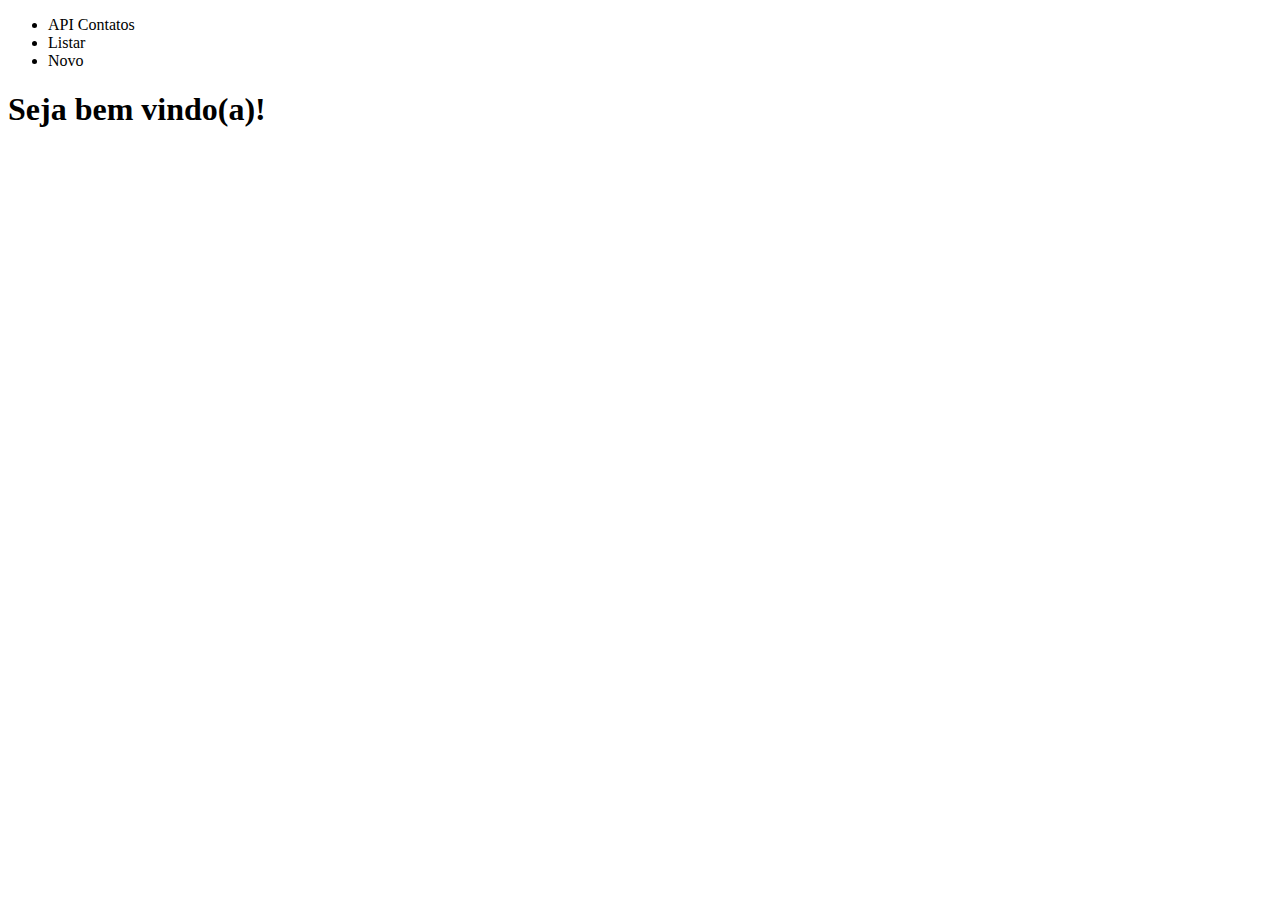
<file: contatos-api/src/main/resources/templates/index.html>
<!DOCTYPE html>
<html xmlns="http://www.w3.org/1999/xhtml" 
	xmlns:th="http://www.thymeleaf.org">
<head>

<meta charset="utf-8" />
<meta name="viewport" content="width=device-width"/>

<title>API</title>

<link rel="stylesheet" th:href="@{/css/estilo.css}" />

</head>

<body>
	<header>
		<nav>
			<ul>
				<li><a th:href="@{/}"> API Contatos </a></li>

				<li><a th:href="@{/contatos}"> Listar </a></li>

				<li><a th:href="@{/contatos/novo}"> Novo </a></li>
			</ul>
		</nav>
	</header>
		
	<main>
		<section>
			<h1>Seja bem vindo(a)!</h1>
		</section>
	</main>
</body>

</html>
</file>
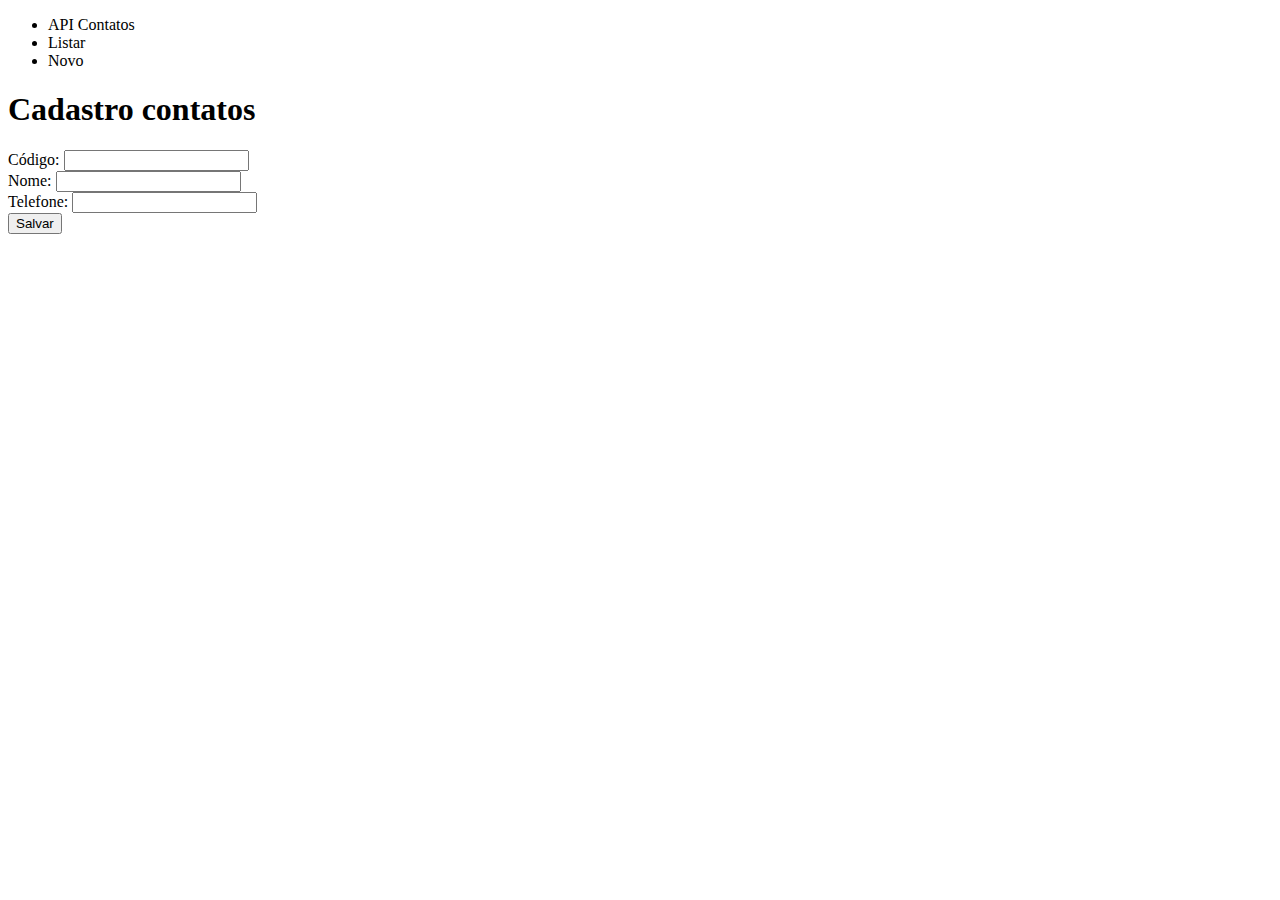
<file: contatos-api/src/main/resources/templates/formulario.html>
<!DOCTYPE html>
<html xmlns="http://www.w3.org/1999/xhtml" 
	xmlns:th="http://www.thymeleaf.org">
<head>

<meta charset="utf-8" />
<meta name="viewport" content="width=device-width"/>

<title>API</title>

<link rel="stylesheet" th:href="@{/css/estilo.css}" />

</head>

<body>
	<header>
		<nav>
			<ul>
				<li><a th:href="@{/}"> API Contatos </a></li>

				<li><a th:href="@{/contatos}"> Listar </a></li>

				<li><a th:href="@{/contatos/novo}"> Novo </a></li>
			</ul>
		</nav>

	</header>
	
	<main>
		<section>
			<h1>Cadastro contatos</h1>
		</section>

		<section>
			<form th:action="${contato.novo} ? @{/contatos} : @{/contatos/{contato}(contato=${contato.id})}" 
				th:object="${contato}" th:method="${contato.novo} ? post : put">
				
				<div th:if="${!contato.novo}">
					<label>Código: </label> 
					
					<input th:field="*{id}" readonly="readonly" />
				</div>
				
				<div>
					<label>Nome: </label> 
					
					<input th:field="*{nome}" />
				</div>

				<div>
					<label>Telefone: </label> 
					
					<input th:field="*{telefone}"/>
				</div>

				<div>
					<button>Salvar</button>
				</div>
			</form>
		</section>
	</main>
</body>

</html>
</file>
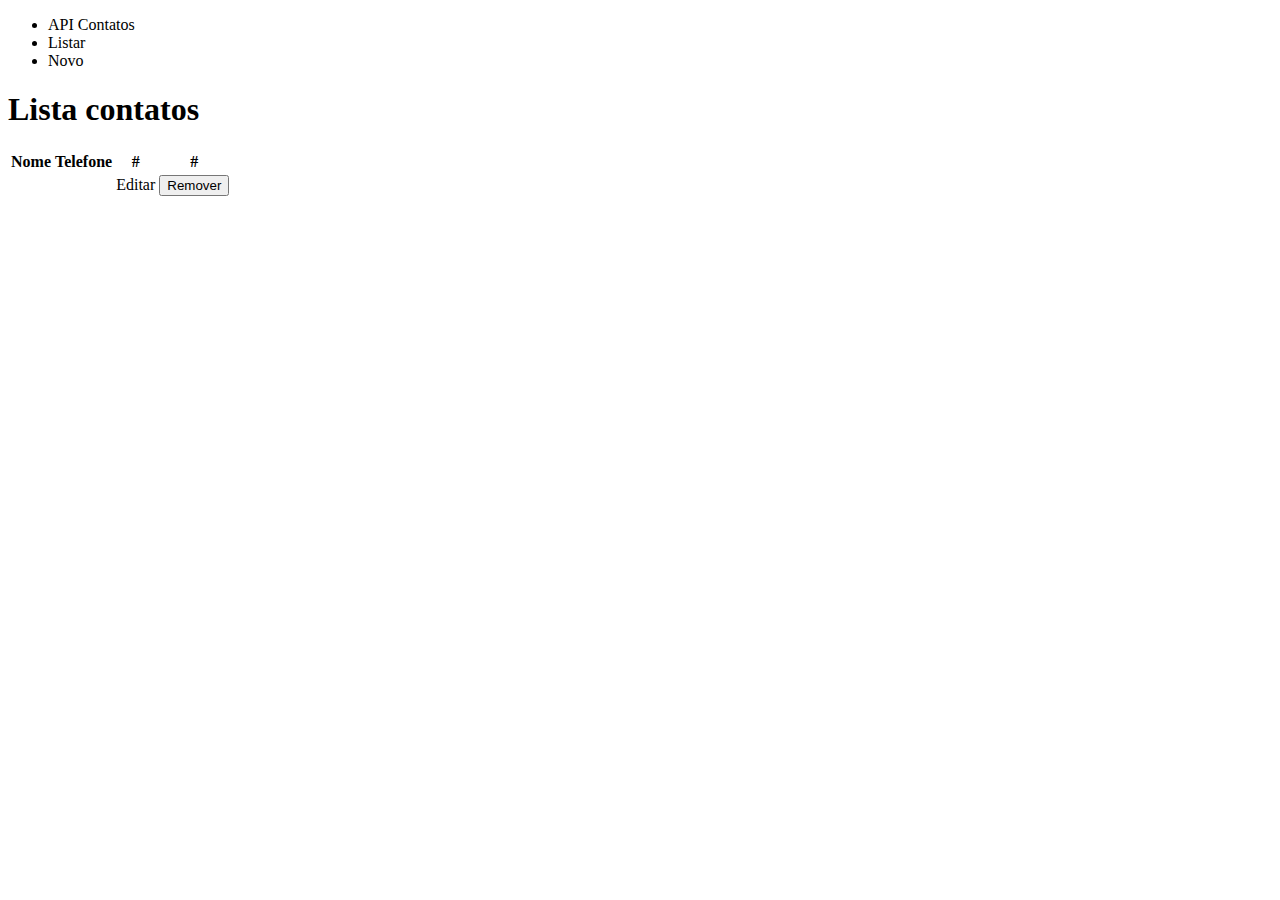
<file: contatos-api/src/main/resources/templates/listar.html>
<!DOCTYPE html>
<html xmlns="http://www.w3.org/1999/xhtml" 
	xmlns:th="http://www.thymeleaf.org">
<head>

<meta charset="utf-8" />
<meta name="viewport" content="width=device-width"/>

<title>API</title>

<link rel="stylesheet" th:href="@{/css/estilo.css}" />

</head>

<body>
	<header>
		<nav>
			<ul>
				<li><a th:href="@{/}"> API Contatos </a></li>

				<li><a th:href="@{/contatos}"> Listar </a></li>

				<li><a th:href="@{/contatos/novo}"> Novo </a></li>
			</ul>
		</nav>

	</header>
	
	<main>
		<section>
			<h1>Lista contatos</h1>
		</section>
		
		<section>
			<table>
				<thead>
					<tr>	
						<th>Nome</th>
						<th>Telefone</th>
						<th>#</th>
						<th>#</th>
					</tr>
				</thead>
				
				<tbody>
					<tr th:each="contato: ${contatos}">
						<td th:text="${contato.nome}"></td>
						
						<td th:text="${contato.telefone}"></td>
						
						<td>
							<a th:href="@{/contatos/{contato}/editar(contato=${contato.id})}">Editar</a>
						</td>
						
						<td>
							<form th:action="@{/contatos/{contato}(contato=${contato.id})}"
								th:method="delete">
								<button>Remover</button>
							</form>
						</td>
					</tr>
				</tbody>
			</table>
		</section>
	</main>
</body>

</html>
</file>
